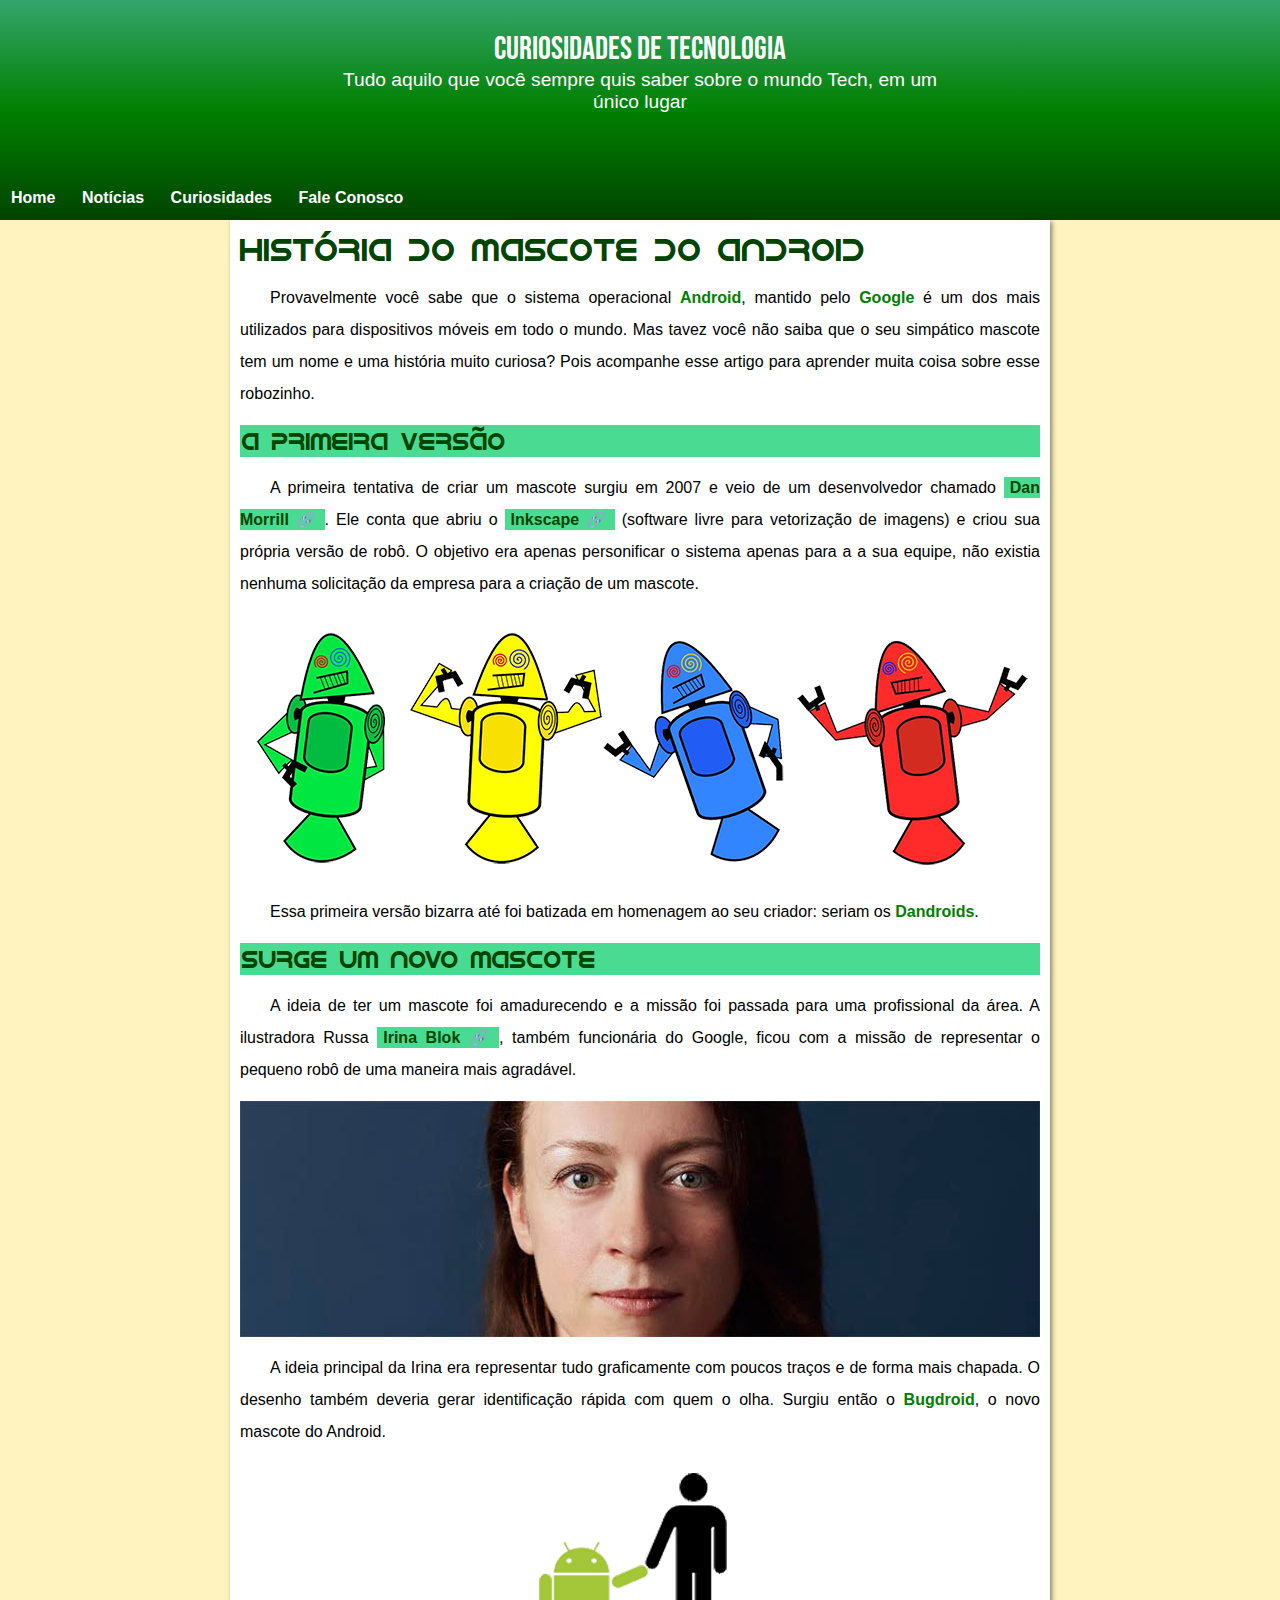
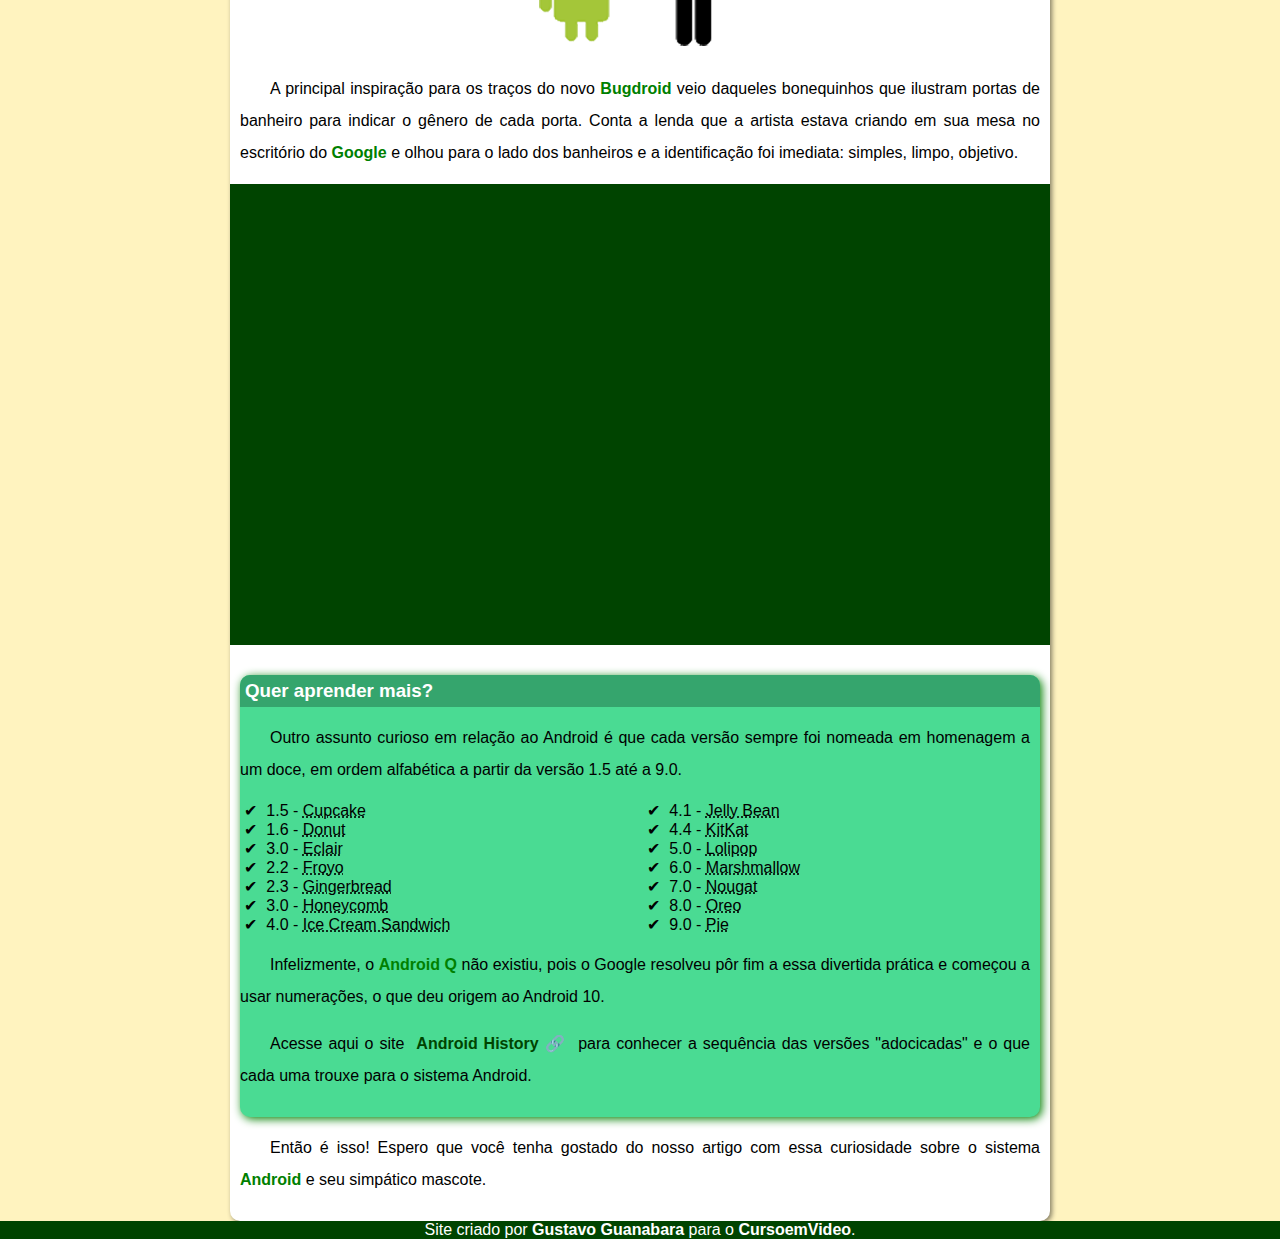
<file: index.html>
<!DOCTYPE html>
<html lang="pt-br">
<head>
    <meta charset="UTF-8">
    <meta http-equiv="X-UA-Compatible" content="IE=edge">
    <meta name="viewport" content="width=device-width, initial-scale=1.0">
    <link rel="shortcut icon" href="imagens/favicon.ico" type="image/x-icon">
	<link rel="stylesheet" href="styles/style.css">
    <title>Como surgiu o mascote do Android?</title>
</head>
<body>
    <header>
        <h1 class="cabeca">Curiosidades de Tecnologia</h1>
        <p class="cabeca">Tudo aquilo que você sempre quis saber sobre o mundo Tech, em um único lugar</p>
    </header>
    <nav>
        <a href="#">Home</a>
        <a href="#">Notícias</a>
        <a href="#">Curiosidades</a>
        <a href="#">Fale Conosco</a>
    </nav>
    <main>
        <article>
            <h1>História do Mascote do Android</h1>

            <p>
            Provavelmente você sabe que o sistema operacional <strong>Android</strong>, mantido pelo <strong>Google</strong> é um dos mais utilizados para dispositivos móveis em todo o mundo. Mas tavez você não saiba que o seu simpático mascote tem um nome e uma história muito curiosa? Pois acompanhe esse artigo para aprender muita coisa sobre esse robozinho.
            </p>
            
            <h2>A primeira versão</h2>

            <p>
            A primeira tentativa de criar um mascote surgiu em 2007 e veio de um desenvolvedor chamado <a class="ext" href="https://androidcommunity.com/dan-morrill-shows-us-the-android-mascot-that-almost-was-20130103/" target="_blank">Dan Morrill</a>. 
            Ele conta que abriu o <a class="ext" href="https://inkscape.org/pt-br/" target="_blank">Inkscape</a> (software livre para vetorização de imagens) e criou sua própria versão de robô. O objetivo era apenas personificar o sistema apenas para a a sua equipe, não existia nenhuma solicitação da empresa para a criação de um mascote.
            </p>

            <picture>
                <source class="imgpq" srcset="imagens/dan-droids-pq.png" type="image/png" media="(max-width: 670px)">
                <img class="imggd" src="imagens/dan-droids.png" alt="dan-droids">
            </picture>

            <p>
            Essa primeira versão bizarra até foi batizada em homenagem ao seu criador: seriam os <strong>Dandroids</strong>.
            </p>

            <h2>Surge um novo mascote</h2>

            <p>
            A ideia de ter um mascote foi amadurecendo e a missão foi passada para uma profissional da área. A ilustradora Russa <a class="ext" href="https://www.irinablok.com/android" target="_blank">Irina Blok</a>, também funcionária do Google, ficou com a missão de representar o pequeno robô de uma maneira mais agradável.
            </p>

            <picture>
                <source class="imgpq" srcset="imagens/irina-blok-pq.jpg" type="image/jpeg" media="(max-width: 670px)">
                <img class="imggd" src="imagens/irina-blok.jpg" alt="Irina">
            </picture>

            <p>
            A ideia principal da Irina era representar tudo graficamente com poucos traços e de forma mais chapada. O desenho também deveria gerar identificação rápida com quem o olha. Surgiu então o <strong>Bugdroid</strong>, o novo mascote do Android.
            </p>

            <img class="imgpq" src="imagens/bugdroid.png" alt="bugdroid">

            <p>
            A principal inspiração para os traços do novo <strong>Bugdroid</strong> veio daqueles bonequinhos que ilustram portas de banheiro para indicar o gênero de cada porta. Conta a lenda que a artista estava criando em sua mesa no escritório do <strong>Google</strong> e olhou para o lado dos banheiros e a identificação foi imediata: simples, limpo, objetivo.
            </p>

            <div class="video"><iframe width="530" height="315" src="https://www.youtube.com/embed/l2UDgpLz20M" title="YouTube video player" frameborder="0" allow="accelerometer; autoplay; clipboard-write; encrypted-media; gyroscope; picture-in-picture" allowfullscreen></iframe></div>

            <aside>
                <h3>Quer aprender mais? </h3>

                <p>
                    Outro assunto curioso em relação ao Android é que cada versão sempre foi nomeada em homenagem a um doce, em ordem alfabética a partir da versão 1.5 até a 9.0.
                </p>

                <ul>
                    <li>1.5 - <abbr title="Bolo de copo">Cupcake</abbr></li>
                    <li>1.6 - <abbr title="Rosquinha">Donut</abbr></li>
                    <li>3.0 - <abbr title="Bomba">Eclair</abbr></li>
                    <li>2.2 - <abbr title="Iorgute congelado">Froyo</abbr></li>
                    <li>2.3 - <abbr title="Biscoito de gengibre">Gingerbread</abbr></li>
                    <li>3.0 - <abbr title="Favo de mel">Honeycomb</abbr></li>
                    <li>4.0 - <abbr title="Sanduiche de sorvete">Ice Cream Sandwich</abbr></li>
                    <li>4.1 - <abbr title="Jujuba">Jelly Bean</abbr></li>
                    <li>4.4 - <abbr title="KitKat">KitKat</abbr></li>
                    <li>5.0 - <abbr title="Pirulito">Lolipop</abbr></li>
                    <li>6.0 - <abbr title="Marshmallow">Marshmallow</abbr></li>
                    <li>7.0 - <abbr title="Torrone">Nougat</abbr></li>
                    <li>8.0 - <abbr title="Oreo">Oreo</abbr></li>
                    <li>9.0 - <abbr title="Torta">Pie</abbr></li>
                </ul>

                <p>Infelizmente, o <strong>Android Q</strong> não existiu, pois o Google resolveu pôr fim a essa divertida prática e começou a usar numerações, o que deu origem ao Android 10.</p>

                <p>Acesse aqui o site <a class="ext" href="https://www.android.com/intl/en_uk/history" target="_blank">Android History</a> para conhecer a sequência das versões "adocicadas" e o que cada uma trouxe para o sistema Android.</p>
            </aside>

            <p>Então é isso! Espero que você tenha gostado do nosso artigo com essa curiosidade sobre o sistema <strong>Android</strong> e seu simpático mascote.</p>
        </article>
    </main>
    <footer>
        <p>Site criado por <a href="https://gustavoguanabara.github.io/" target="_blank">Gustavo Guanabara</a> para o <a href="https://www.cursoemvideo.com" target="_blank">CursoemVideo</a>.</p>
    </footer>
    <script src="scripts/script.js"></script>
</body>
</html>
</file>
<file: styles/style.css>
/* Configurações. */
@charset "UTF-8";
@import url('https://fonts.googleapis.com/css2?family=Bebas+Neue&display=swap');
@font-face {
    font-family: 'Android';
    src: url('../fontes/idroid.otf') format('opentype');
}

* {
    margin: 0px;
    padding: 0px;
}

/* Variáveis. */
:root {
    /* Paleta personalizada. */
    --cor_v1: rgb(74, 219, 147);
    --cor_v2: rgb(53, 165, 109);
    --cor_v3: green;
    --cor_v4: rgb(0, 68, 0);
    --cor_r1: rgb(255, 243, 191);
    /* Cores padrão. */
    --cor_w: rgb(255, 255, 255);
    --cor_b: rgb(0, 0, 0);
    /* Fontes. */
    --font_p: Arial, Verdana, Helvetica, sans-serif;
    --font_b:  'Bebas Neue', cursive;
    --font_a: 'Android', cursive;
}


/* Folha de Estilos. */
body {
    font-family: var(--font_p);
    background-color: var(--cor_r1);
}

header {
    background-image: linear-gradient(to bottom , var(--cor_v2), var(--cor_v3), var(--cor_v4));
    margin: 0px;
    padding: 30px;
    height: 160px;
    color: var(--cor_w);
}

header > h1 {
    font-family: var(--font_b);
    font-weight: normal;
}

header p {
    max-width: 600px;
    font-size: 1.2em;
    margin: auto;
    padding-left: 10px;
    padding-right: 10px;
}

main p {
    margin: 15px 0px;
    text-align: justify;
    text-indent: 30px;
    font-size: 1em;
    line-height: 2em;
}

main {
    background-color: var(--cor_w);
    color: var(--cor_b);
    min-width: 300px;
    max-width: 800px;
    margin: auto;
    padding: 10px;
    border-radius: 0px 0px 10px 10px;
    box-shadow: 2px 2px 5px rgba(0, 0, 0, 0.486);
}

main strong {
    color: var(--cor_v3);
    font-weight: bold;
}

main a {
    text-decoration: none;
    font-weight: bold;
    color: var(--cor_v4);
    background-color: var(--cor_v1);
    padding: 2px 6px;
}

main a:hover {
    text-decoration: underline;
    color: var(--cor_v3);
}

footer {
    background-color: var(--cor_v4);
    color: var(--cor_w);
    text-align: center;
    margin: 0px;
}

footer > p > a {
    color: var(--cor_w);
    font-weight: bolder;
    text-decoration: none;
}

footer a:hover {
    text-decoration: underline;
    color: var(--cor_v1);
}

article > h1 {
    font-family: var(--font_a);
    color: var(--cor_v4);
    font-size: 2em;
    font-weight: normal;
}

article > h2 {
    font-family: var(--font_a);
    color: var(--cor_v4);
    background-color: var(--cor_v1);
    padding: 2px;
    font-weight: normal;
}

.cabeca {
    text-align: center;
}

nav {
    position: absolute;
    margin: -21px -15px -20px -10px;
    top: 210px;
    left: 10px;
}

nav > a {
    font-weight: bold;
    color: var(--cor_w);
    text-decoration: none;
    margin: 1px;
    padding: 10px;
    border-radius: 5px;
    transition: 0.4s;
}

nav > a:hover {
    background-color: var(--cor_v2);
    color: var(--cor_v4);
}

aside {
    background-color: var(--cor_v1);
    border-radius: 10px;
    padding: 0px 10px 10px 0px;
    box-shadow: 2px 2px 10px var(--cor_v3);
}

aside > h3 {
    color: var(--cor_w);
    padding: 5px;
    width: 100%;
    margin: 0px;
    border-radius: 10px 10px 0px 0px;
    background-color: var(--cor_v2);
}

aside > ul{
    list-style-type: '\00A0\2714\00A0\00A0';
    list-style-position: inside;
    columns: 2;
}

a.ext::after{
    content: '\00A0\1F517';
}

.imggd {
    width: 100%;
    display: block;
    margin: auto;
}

.imgpq {
    max-width: 350px;
    display: block;
    margin: auto;
}

div.video{
    background-color: var(--cor_v4);
    margin: 0px -10px 30px -10px;
    padding: 20px;
    padding-bottom: 55.08%;
    position: relative;
}

div.video > iframe{
    position: absolute;
    top: 5%;
    left: 5%;
    width: 90%;
    height: 90%;
}
</file>
